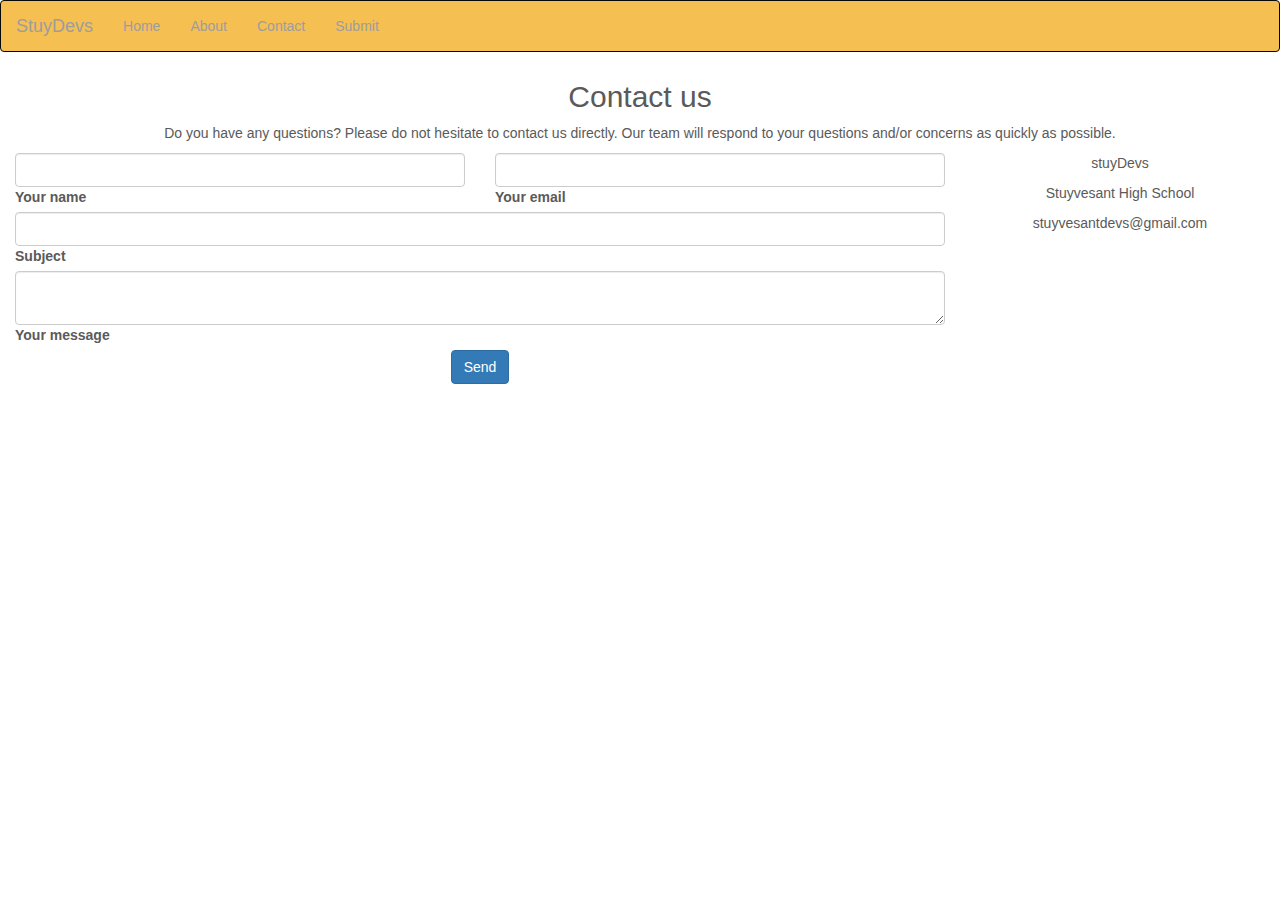
<file: contact.html>
<!DOCTYPE html>
<html lang="en">
  <head>
    <meta charset="utf-8" />
    <meta http-equiv="X-UA-Compatible" content="IE=edge" />
    <meta name="viewport" content="width=device-width, initial-scale=1" />
    <meta name="description" content="" />
    <meta name="author" content="" />
    <link rel="icon" href="favicon.ico" />
    <!--should be replaced with a simpler logo-->
    <link
      rel="stylesheet"
      href="https://cdn.jsdelivr.net/npm/bootstrap@3.4.1/dist/css/bootstrap.min.css"
      integrity="sha384-HSMxcRTRxnN+Bdg0JdbxYKrThecOKuH5zCYotlSAcp1+c8xmyTe9GYg1l9a69psu"
      crossorigin="anonymous"
    />

    <title>stuyDevs</title>
    <script
      src="https://code.jquery.com/jquery-1.12.4.min.js"
      integrity="sha384-nvAa0+6Qg9clwYCGGPpDQLVpLNn0fRaROjHqs13t4Ggj3Ez50XnGQqc/r8MhnRDZ"
      crossorigin="anonymous"
    ></script>
    <script
      src="https://cdn.jsdelivr.net/npm/bootstrap@3.4.1/dist/js/bootstrap.min.js"
      integrity="sha384-aJ21OjlMXNL5UyIl/XNwTMqvzeRMZH2w8c5cRVpzpU8Y5bApTppSuUkhZXN0VxHd"
      crossorigin="anonymous"
    ></script>

    <link href="carousel.css" rel="stylesheet" />
  </head>
  <body>
    <div class="navbar-wrapper">
      <nav
        class="navbar navbar-inverse bg-light"
        style="background-color: #f6bf51"
      >
        <div class="container">
          <div class="navbar-header">
            <button
              type="button"
              class="navbar-toggle collapsed"
              data-toggle="collapse"
              data-target="#navbar"
              aria-expanded="false"
              aria-controls="navbar"
            >
              <span class="sr-only">Toggle navigation</span>
              <span class="icon-bar"></span>
              <span class="icon-bar"></span>
              <span class="icon-bar"></span>
            </button>
            <a class="navbar-brand" href="index.html">StuyDevs</a>
          </div>
          <div id="navbar" class="navbar-collapse collapse">
            <ul class="nav navbar-nav">
              <li><a href="index.html">Home</a></li>
              <li><a href="#">About</a></li>
              <li><a href="/contact.html">Contact</a></li>
              <li><a href="form.html">Submit</a></li>
            </ul>
          </div>
        </div>
      </nav>
    </div>
    <br /><br /><br />

    <section class="container-fluid">
      <h2 class="h1-responsive font-weight-bold text-center my-4">
        Contact us
      </h2>
      <p class="text-center w-responsive mx-auto mb-5">
        Do you have any questions? Please do not hesitate to contact us
        directly. Our team will respond to your questions and/or concerns as
        quickly as possible.
      </p>

      <div class="row">
        <div class="col-md-9 mb-md-0 mb-5">
          <form
            id="contact-form"
            name="contact-form"
            action="mail.php"
            method="POST"
          >
            <div class="row">
              <div class="col-md-6">
                <div class="md-form mb-0">
                  <input
                    type="text"
                    id="name"
                    name="name"
                    class="form-control"
                  />
                  <label for="name" class="">Your name</label>
                </div>
              </div>
              <div class="col-md-6">
                <div class="md-form mb-0">
                  <input
                    type="text"
                    id="email"
                    name="email"
                    class="form-control"
                  />
                  <label for="email" class="">Your email</label>
                </div>
              </div>
            </div>

            <div class="row">
              <div class="col-md-12">
                <div class="md-form mb-0">
                  <input
                    type="text"
                    id="subject"
                    name="subject"
                    class="form-control"
                  />
                  <label for="subject" class="">Subject</label>
                </div>
              </div>
            </div>

            <div class="row">
              <div class="col-md-12">
                <div class="md-form">
                  <textarea
                    type="text"
                    id="message"
                    name="message"
                    rows="2"
                    class="form-control md-textarea"
                  ></textarea>
                  <label for="message">Your message</label>
                </div>
              </div>
            </div>
            <!--Grid row-->
          </form>

          <div class="text-center text-md-left">
            <a
              class="btn btn-primary"
              onclick="document.getElementById('contact-form').submit();"
              >Send</a
            >
          </div>
          <div class="status"></div>
        </div>

        <div class="col-md-3 text-center">
          <ul class="list-unstyled mb-0">
            <li>
              <i class="fas fa-map-marker-alt fa-2x"></i>
              <p>stuyDevs</p>
            </li>

            <li>
              <i class="fas fa-phone mt-4 fa-2x"></i>
              <p>Stuyvesant High School</p>
            </li>

            <li>
              <i class="fas fa-envelope mt-4 fa-2x"></i>
              <p>stuyvesantdevs@gmail.com</p>
            </li>
          </ul>
        </div>
      </div>
    </section>
  </body>
</html>
</file>
<file: carousel.css>
/* GLOBAL STYLES
 * Padding below the footer and lighter body text
* -------------------------------------------------- */

body {
    padding-bottom: 40px;
    color: #5a5a5a;
  }

/* For File SUbmition */
  input{
    margin: auto;
    color: black;
  }

  
  /* CUSTOMIZE THE NAVBAR
  -------------------------------------------------- */
  /* Special class on .container surrounding .navbar, used for positioning it into place. */
  .navbar-wrapper {
    position: absolute;
    top: 0;
    right: 0;
    left: 0;
    z-index: 20;
  }
  
  /* Flip around the padding for proper display in narrow viewports */
  .navbar-wrapper > .container {
    padding-right: 0;
    padding-left: 0;
  }
  /* .navbar-wrapper .navbar {
    padding-right: 15px;
    padding-left: 15px;
  } */
  .navbar-wrapper .navbar .container {
    width: auto;
  }
  
  
  /* CUSTOMIZE THE CAROUSEL
  ------------------------------------------------- */
  
  /* Carousel base class */
  .carousel {
    height: 500px;
    margin-bottom: 60px;
  }
  .carousel-caption {
    z-index: 10; /* Since positioning the image, we need to help out the caption */
  }
  
  /* Declare heights because of positioning of img element */
  .carousel .item {
    height: 500px;
    background-color: #777;
  }
  .carousel-inner > .item > img {
    position: absolute;
    top: 0;
    left: 0;
    min-width: 100%;
    height: 500px;
  }
  
  
  /* MARKETING CONTENT
  -------------------------------------------------- */
  
  /* Center align the text within the three columns below the carousel */
  .marketing .col-lg-4 {
    margin-bottom: 20px;
    text-align: center;
  }
  .marketing h2 {
    font-weight: 400;
  }
  .marketing .col-lg-4 p {
    margin-right: 10px;
    margin-left: 10px;
  }
  
  
  /* Featurettes
  ------------------------- */
  
  .featurette-divider {
    margin: 80px 0; /* Space out the Bootstrap <hr> more */
  }
  
  /* Thin out the marketing headings */
  .featurette-heading {
    font-weight: 300;
    line-height: 1;
    letter-spacing: -1px;
  }
  
  
  /* RESPONSIVE CSS
  -------------------------------------------------- */
  
  @media (min-width: 768px) {
    /* Navbar positioning foo */
    .navbar-wrapper {
      /**/
    }
    .navbar-wrapper .container {
      padding-right: 15px;
      padding-left: 15px;
    }
    .navbar-wrapper .navbar {
      padding-right: 0;
      padding-left: 0;
      border-radius: 4px; /* The navbar becomes detached from the top, so we round the corners */
    }
  
    /* Bump up size of carousel content */
    .carousel-caption p {
      margin-bottom: 20px;
      font-size: 21px;
      line-height: 1.4;
    }
  
    .featurette-heading {
      font-size: 50px;
    }
  }
  
  @media (min-width: 992px) {
    .featurette-heading {
      margin-top: 120px;
    }
  }
</file>
